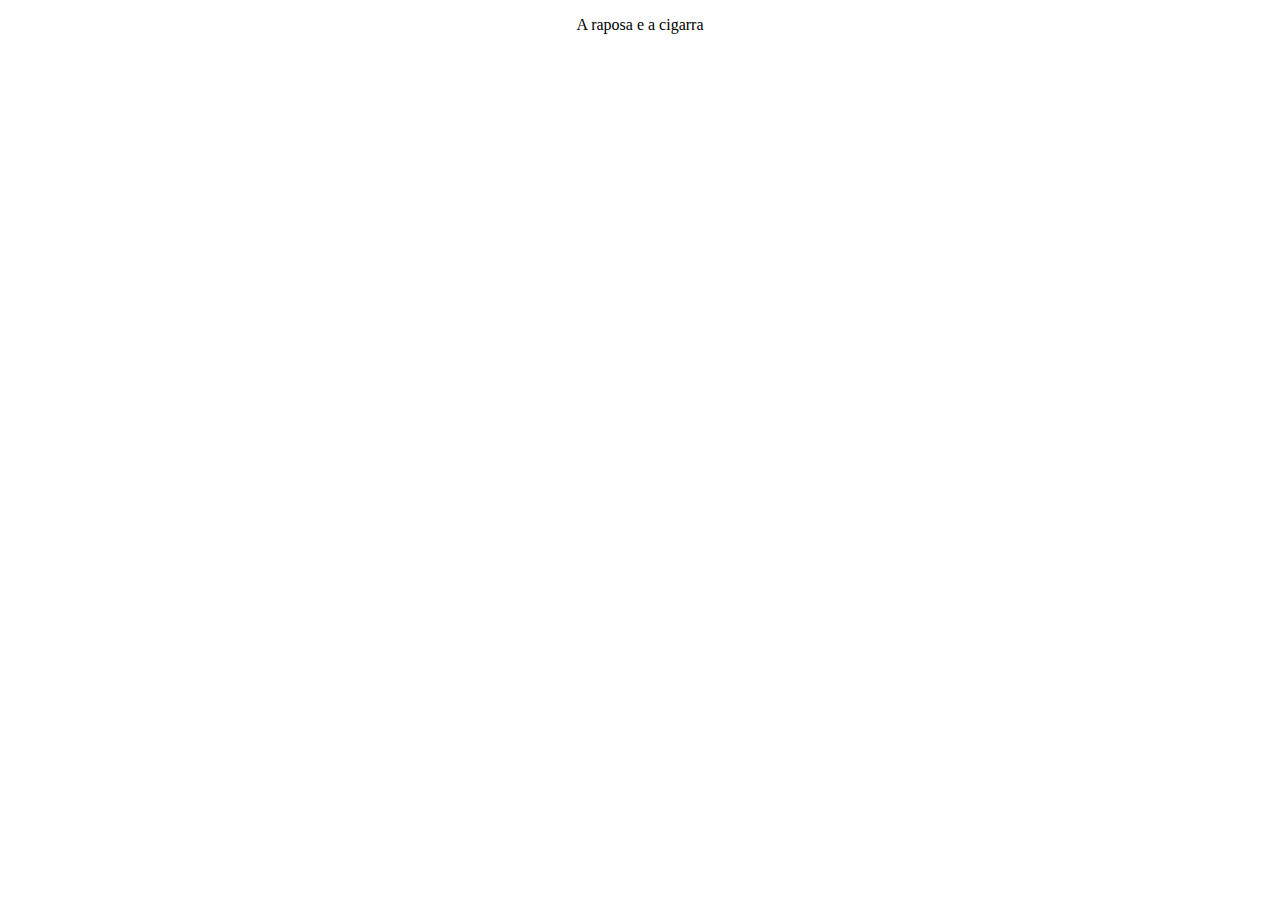
<file: Primeiro.html>
<!DOCTYPE html>
<html lang="en">
<head>
    <meta charset="UTF-8">
    <meta name="viewport" content="width=device-width, initial-scale=1.0">
    <title>Meu Primeiro site</title>
</head>
<body>
    <p align="center" >A raposa e a cigarra</p>
</body>
</html>
</file>
